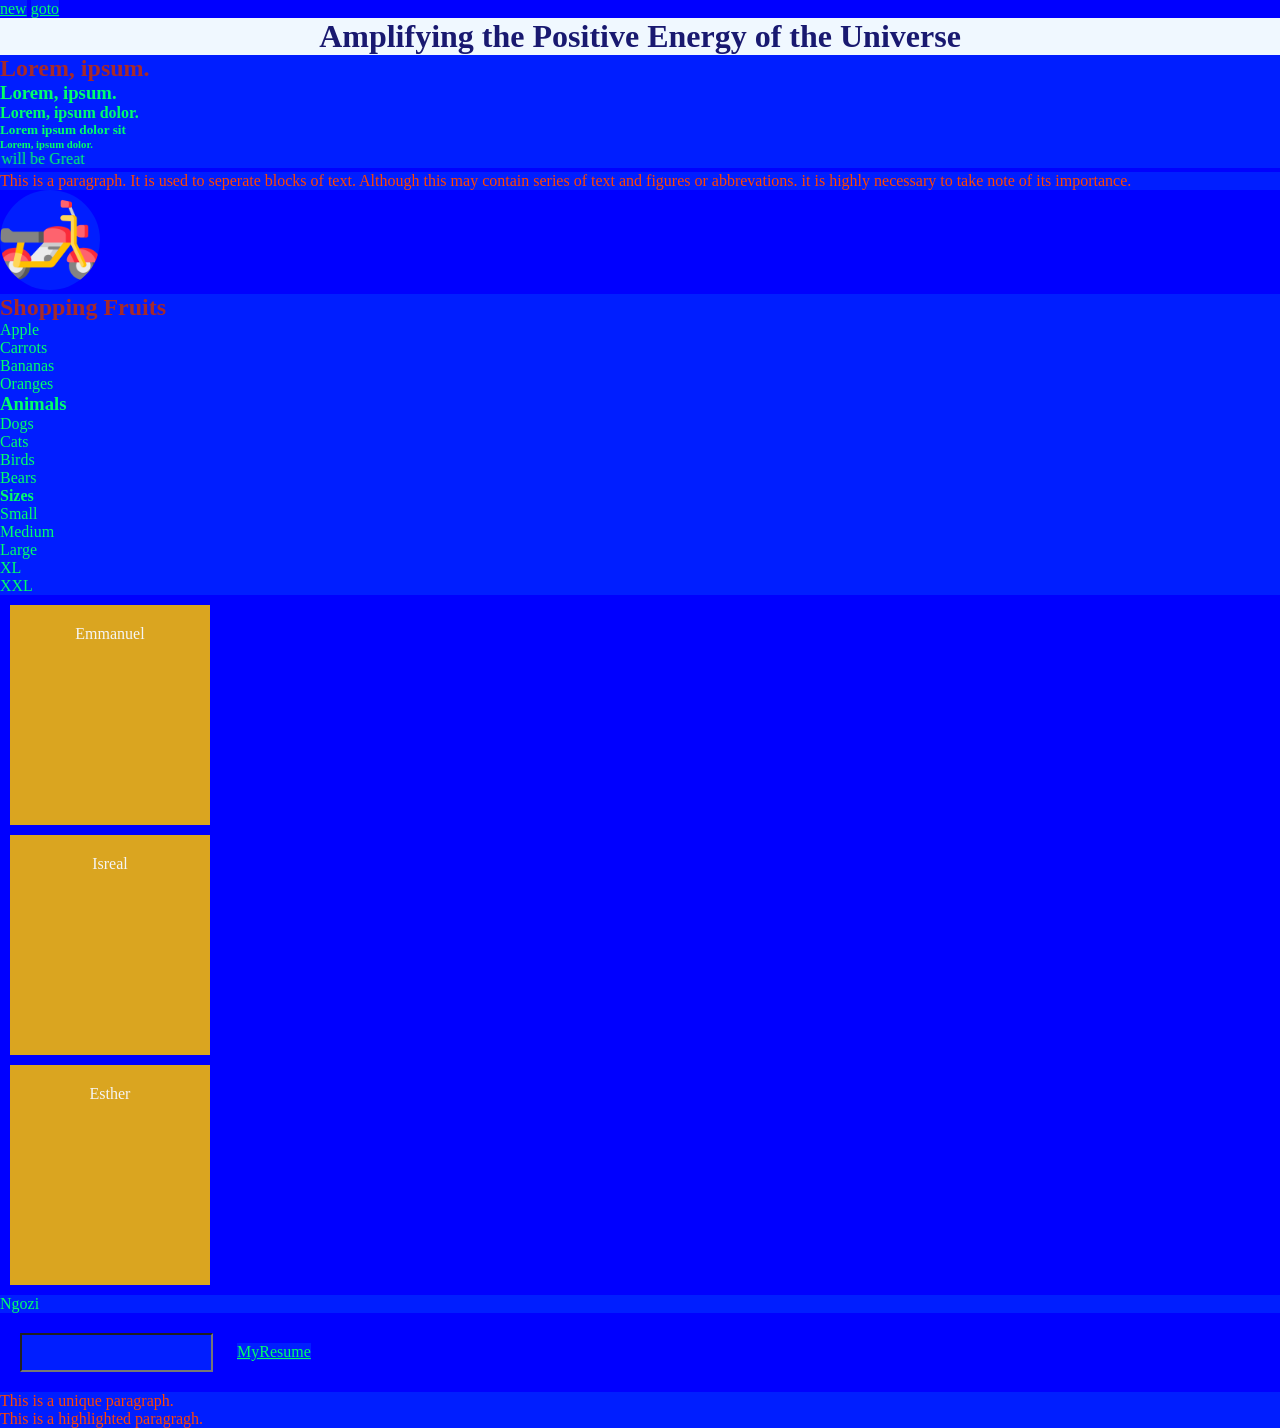
<file: Classes/HTML/index.html>
<!DOCTYPE html>
<html lang="en">
    <head>
        <meta charset="UTF-8">
        <meta name="viewport"
        content="width=device-width,initial-scale=1.0">
        <link href="./index.css" rel="stylesheet"/>
        <title>Your Page Title Here</title>
    </head>
    <body>
        <a href="./new.html">new</a>
        <a 
        href="https://Google.com" 
        title=""
        target="_blank"
        >goto</a>

    

        <h1>Amplifying the Positive Energy of the Universe</h1>
        <h2>Lorem, ipsum.</h2>
        <h3>Lorem, ipsum.</h3>
        <h4>Lorem, ipsum dolor.</h4>
        <h5>Lorem ipsum dolor sit</h5>
        <h6>Lorem, ipsum dolor.</h6>

        <marquee behavior="" direction="Right">This is a Unique symbol, I will be Great</marquee>

        <p>This is a paragraph. It is used to seperate blocks of text.
            Although this may contain series of text and figures or abbrevations.
            it is highly necessary to take note of its importance.</p>

            <img 
            src="./img/Bike 3.png" alt="bike"
            width="100px"
            height="100px"
            >

            <h2 type="ul-heading">Shopping Fruits</h2>
            <ul type="square" class="Fruits lists">
                <li>Apple</li>
                <li>Carrots</li>
                <li>Bananas</li>
                <li>Oranges</li>
            </ul>
            <h3>Animals</h3>
            <ol>
                <Li>Dogs</Li>
                <Li>Cats</Li>
                <Li>Birds</Li>
                <Li>Bears</Li>
            </ol>

            <h4>Sizes</h4>
            <ul>
                <li>Small</li>
                <li>Medium</li>
                <li>Large</li>
                <li>XL</li>
                <li>XXL</li>
            </ul>
            <div class="name">
                Emmanuel
            </div>
            <div class="name">
                Isreal
            </div>
            <div class="name Esther">
                Esther
            </div>
            <div  id="ngozi">
                Ngozi
            </div>
            <input type="text">
            
            <a href="./resume.html">MyResume</a>

            <p id="intro"> This is a unique paragraph.</p>
            <p class="highlight">This is a highlighted paragragh.</p>

<!-- End of list -->
<style>
    body{
        background-color: blue;
    }
    h1 {
        color: midnightblue;
        background-color: aliceblue;
        text-align: center;

    }
    p{
        color: orangered;
    }
</style>   

    </body>
</html>
</file>
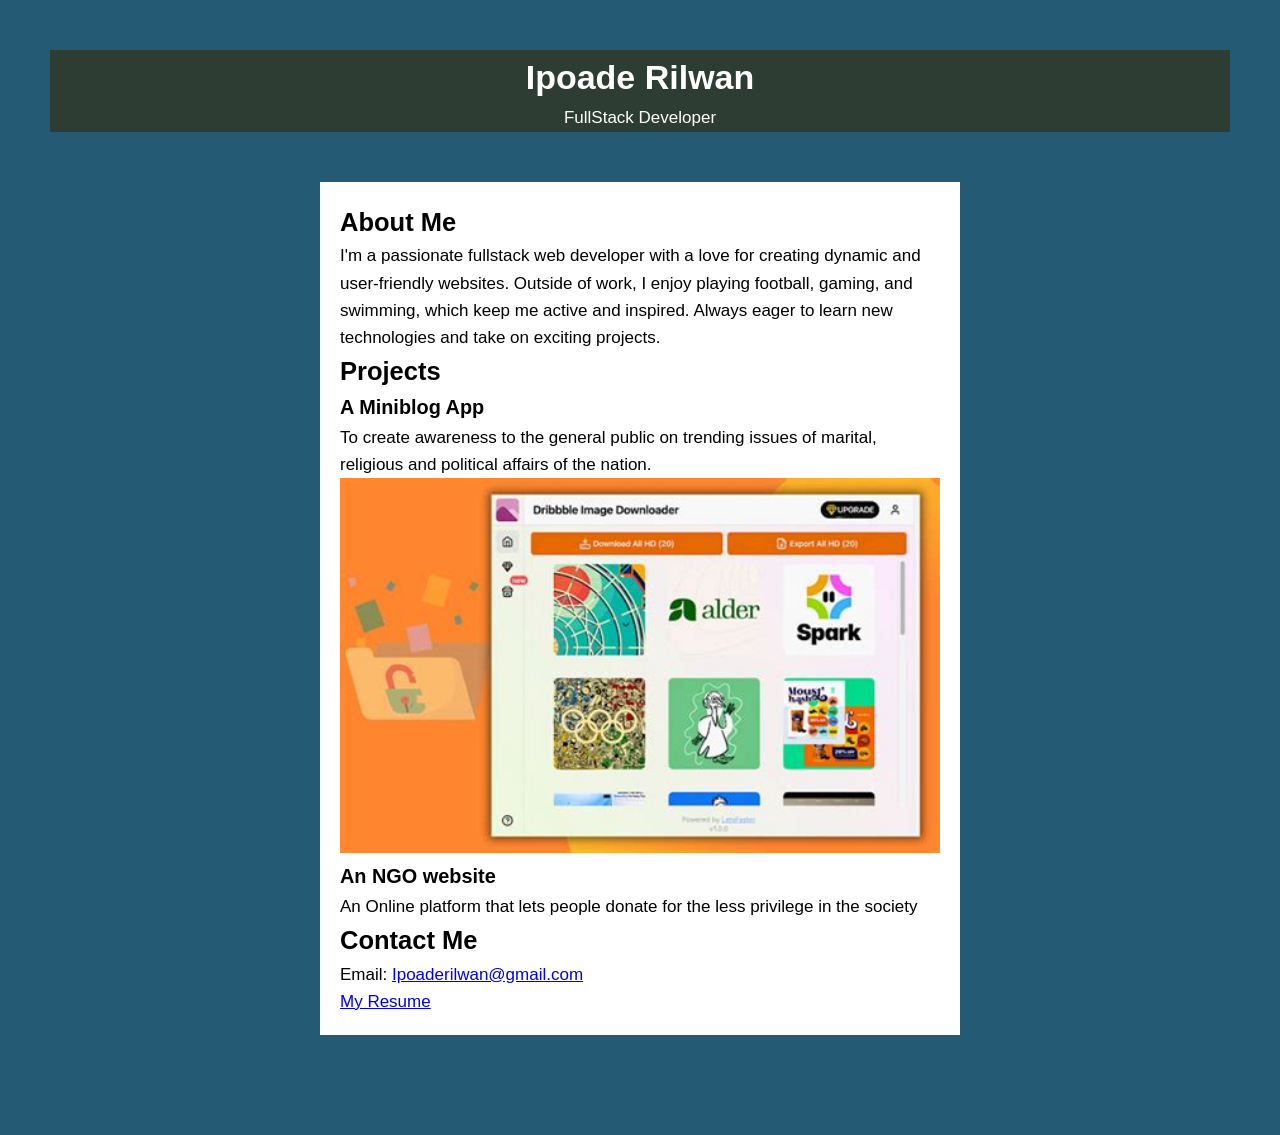
<file: Classes/Classpractice.html>
<!DOCTYPE html>
<html lang="en">
<head>
    <meta charset="UTF-8">
    <meta name="viewport" content="width=device-width, initial-scale=1.0">
    <link rel="stylesheet" href="./HTML/style.css">
    <title>Rilwan</title>
</head>
<body>
    <header>
        <h1>Ipoade Rilwan</h1>
         <p>FullStack Developer</p>
    </header>

    <main>
    <section>
        <h2>About Me</h2>
        <p> 
            I'm a passionate fullstack web developer with a love for creating dynamic 
            and user-friendly websites. Outside of work, I enjoy playing football, 
            gaming, and swimming, which keep me active and inspired. Always eager to 
            learn new technologies and take on exciting projects.
        </p>
    </section>

    <section id="projects">
    <h2>Projects</h2>
    <div class="Project">
        <h3>A Miniblog App</h3>
        <p>To create awareness to the general public on trending issues of
             marital, religious and political affairs of the nation. </p>
         <img src="./HTML/img/proxy-image.jfif"
         width="600px">
             
    </div>
    <div>
        <h3>An NGO website</h3>
        <p> An Online platform that lets people donate for the less privilege in the society </p>
    </div>
    </section>

    <section id="contact">
        <h2>Contact Me</h2>
       <p>Email: <a href="mailto:Ipoaderilwan@gmail.com">Ipoaderilwan@gmail.com</a></p>
         <a href="https://Linkedin.com">My Resume</a>

    </section>

    </main>
    <footer>

    </footer>
</body>
</html>
</file>
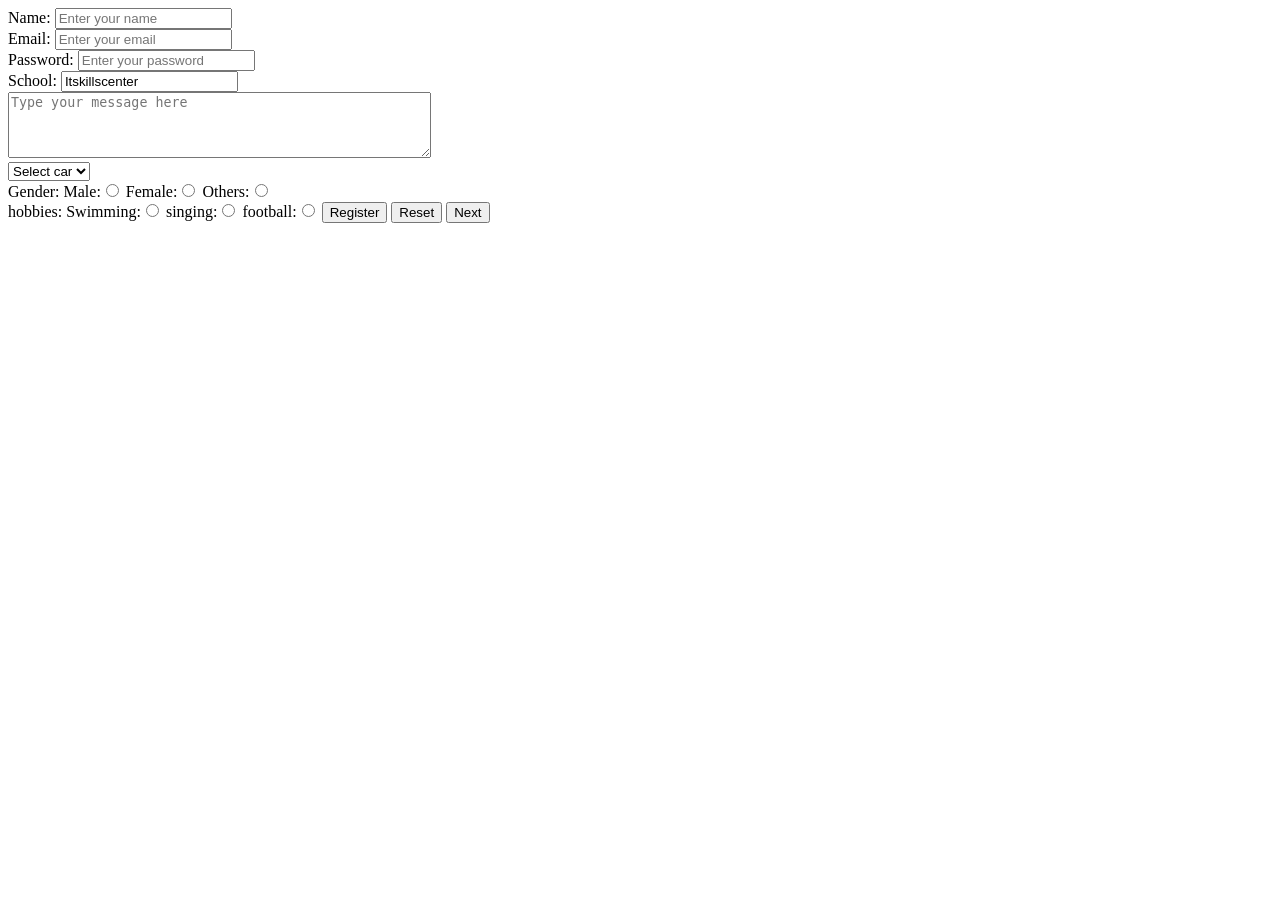
<file: Classes/HTML/Form.html>
<!DOCTYPE html>
<html lang="en">
<head>
    <meta charset="UTF-8">
    <meta name="viewport" content="width=device-width, initial-scale=1.0">
    <title>Document</title>
</head>
<body>
    <form>
        <label for="Name">
             Name:
        </label>
        <input type="text" placeholder="Enter your name" name="na" required>

        <br>

        <label for="em">
            Email:
        <input type="email" placeholder="Enter your email" name="em" required>
        </label>

        <br>

        <label for="pa">
            Password:
        <input type="password" placeholder="Enter your password" name="pa" required> 
        </label>

        <br>

         <label for="sch">
            School:
        <input type="text" value="Itskillscenter" readonly required> 
        </label>

        <br>

        <textarea placeholder="Type your message here" rows="4" cols="50" id=""></textarea>

        <br>
           
        <select> 
            <option value="">Select car</option>
            <option value="Kia">Kia</option>
            <option value="Toyota">Toyota</option>
            <option value="Honda">Honda</option>
            <option value="Benz">Benz</option>
            <option value="Tesla">Tesla</option>
            <option value="Ford">Ford</option>
        </select>

        <br>
             <label for="Gender">Gender:</label>
             Male:<input type="radio" name="Gender">
             Female:<input type="radio" name="Gender">
             Others:<input type="radio" name="Gender">

        <br>              
          
        <label for="hobbies"> hobbies:</label>
        Swimming:<input type="radio">
        singing:<input type="radio">
        football:<input type="radio">

        <input type="submit" value="Register">
        <input type="reset" value="Reset">
        <input type="button" value="Next">
    </form>
</body>
</html>
</file>
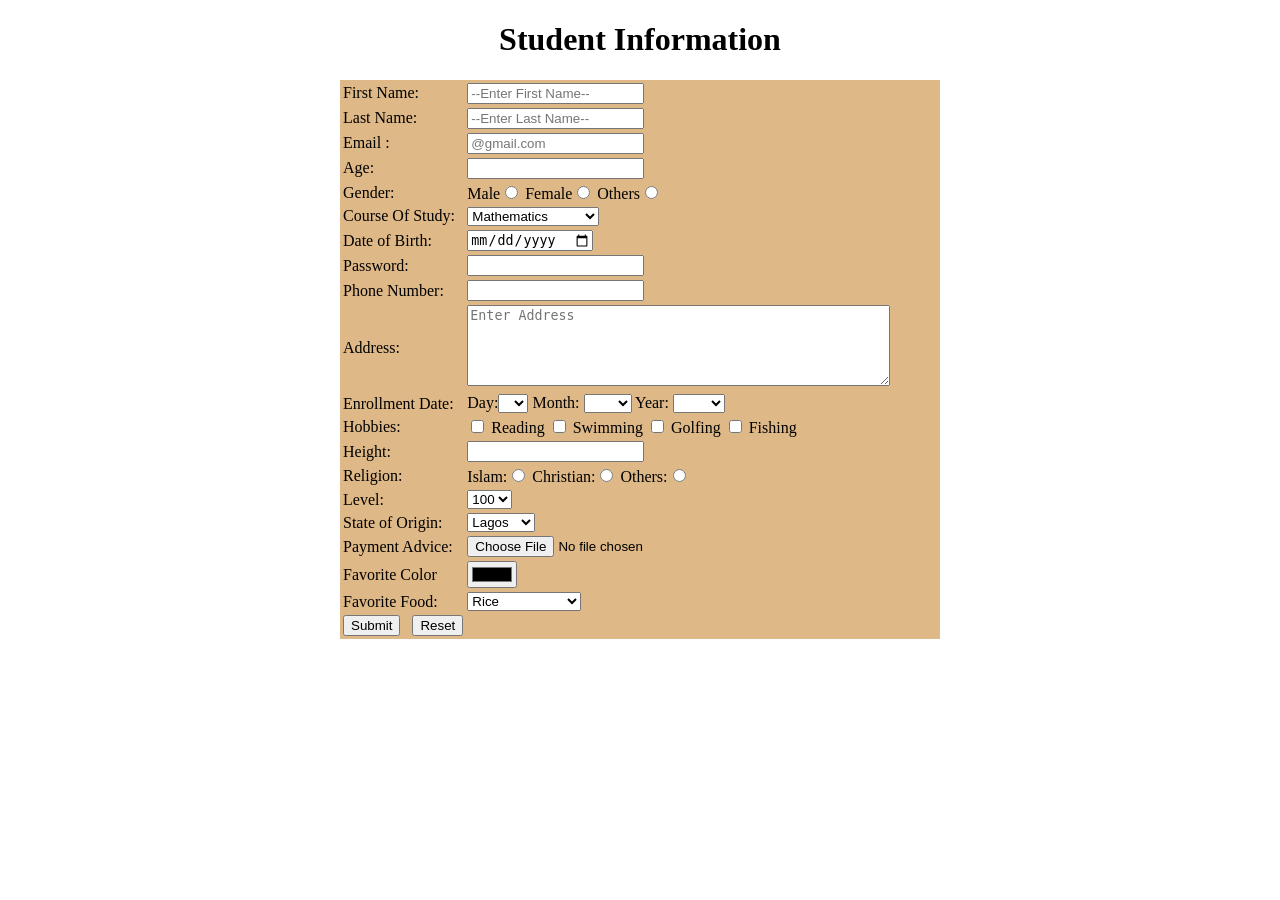
<file: Classes/HTML/FormPractice.html>
<!DOCTYPE html>
<html lang="en">
<head>
    <meta charset="UTF-8">
    <meta name="viewport" content="width=device-width, initial-scale=1.0">
    <title>Document</title>
</head>
<body>
    <div> 
                <h1 style="text-align: center;">Student Information</h1>
           
        <form  style="width: 600px;
                margin: 20px auto;
                background-color: burlywood">
            <table>
                <tr>
                    <td><label for="fname"> First Name:</label></td>
                    <td><input type="text" placeholder="--Enter First Name--" required></td>
                </tr>
                <tr>
                    <td><label for="lname"> Last Name:</label></td>
                    <td><input type="text" placeholder="--Enter Last Name--"></td>
                </tr>
                 <tr>
                    <td><label for="Email"> Email :</label></td>
                    <td><input type="email" placeholder="@gmail.com"></td>
                 </tr>
                <tr>
                    <td><label for="Age">  Age:</label></td>
                    <td><input type="tel" minlength="14"></td>
                </tr>
                <tr>
                    <td><label for="Gender">Gender:</label></td>
                    <td>
                        Male<input type="radio" name="Gender">
                        Female<input type="radio" name="Gender">
                        Others<input type="radio" name="Gender">
                  </td>
                </tr>
                <tr>
                    <td><label for="Course of study"> Course Of Study:</label></td>
                    <td>
                        <select name="Course Of Stusy">
                         <option value="Mathematics"> Mathematics</option>
                         <option value="Comp-Science"> Computer Science</option>
                         <option value="Physics"> Physics</option>
                         <option value="History"> History</option>
                         <option value="Law"> Law</option>
                         <option value="Finance"> Finance</option>
                         <option value="Pharmacy"> Pharmacy</option> </select>
                    </td>
                </tr>
                <tr>
                    <td><label for="dob">Date of Birth:</label></td>
                    <td><input type="date"></td>
                </tr>
                <tr>
                    <td><label for="password">Password:</label></td>
                    <td><input type="password" maxlength="12"></td>
                </tr>
                <tr>
                    <td><label for="phone"> Phone Number:</label></td>
                    <td><input type="number" maxlength="16"></td>
                </tr>
                <tr>
                    <td><label for="address"> Address:</label></td>
                    <td><textarea name="address" placeholder="Enter Address" rows="5" cols="50"></textarea></td>
                </tr>
                <tr>
                    <td><label for="Enrldate"> Enrollment Date:</label></td>
                    <td>
                        Day:<select name="Day">
                            <option value=""></option>
                            <option value="1">1</option>
                            <option value="2">2</option>
                            <option value="3">3</option>
                            <option value="4">4</option>
                            <option value="5">5</option>
                        </select>
                        Month: <select name="Month">
                            <option value=""></option>
                            <option value="Jan">Jan</option>
                            <option value="Feb">Feb</option>
                            <option value="mar">Mar</option>
                            <option value="Apr">Apr</option>
                            <option value="May">May</option>
                            <option value="Jun">Jun</option>
                            <option value="Jul">Jul</option>
                        </select>
                        Year: <select name="Year">
                            <option value=""></option>
                            <option value="2019">2019</option>
                            <option value="2020">2020</option>
                            <option value="2021">2021</option>
                            <option value="2022">2022</option>
                            <option value="2024">2023</option>
                            <option value="2023">2024</option>
                            <option value="2025">2025</option>
                        </select>
                    </td>
                </tr>
                <tr>
                    <td>
                        <label for="Hobbies">Hobbies:</label>
                    </td>
                    <td>
                        <input type="checkbox" >
                        <label name="Reading">Reading</label>
                        
                         <input type="checkbox" >
                        <label name="Swimminh">Swimming</label>

                         <input type="checkbox" >
                        <label name="Golfing">Golfing</label>

                         <input type="checkbox" >
                        <label name="Fishing">Fishing</label>
                    </td>
                </tr>
                <tr> 
                    <td><label for="Height"> Height:</label></td>
                    <td><input type="text"></td>
                </tr>
                <tr>
                   <td><label for="Religion">Religion:</label></td>
                    <td>
                        Islam:<input type="radio" name="religion" value="Islam">
                        Christian:<input type="radio" name="religion" value="Christian">
                        Others:<input type="radio" name="religion" value="Others">
                    </td>
                </tr>

                <tr>
                    <td><label for="Level">Level:</label></td>
                       <td><select name="Level" id="">
                            <option value="100">100</option>
                            <option value="200">200</option>
                            <option value="300">300</option>
                            <option value="400">400</option>
                            <option value="500">500</option>
                        </select></td>
                </tr>
                <tr>
                    <td><label for="State of origin">State of Origin:</label></td>
                    <td> <select name="State of origin" id="">
                        <option value="Lagos">Lagos</option>
                        <option value="Delta">Delta</option>
                        <option value="Imo">Imo</option>
                        <option value="Ogun">Ogun</option>
                        <option value="Kano">Kano</option>
                        <option value="Osun">Osun</option>
                        <option value="Kaduna">Kaduna</option>
                    </select></td>
                </tr>
                <tr>
                    <td><label for="Payadvice">Payment Advice:</label></td>
                    <td><input type="file"></td>
                </tr>
                <tr>
                    <td><label for="Fav_color">Favorite Color</label></td>
                    <td><input type="color"></td>
                </tr>
                <tr>
                    <td><label for="Fav_food">Favorite Food:</label></td>
                    <td> <select name="Fav_food" id="">
                        <option value="Rice">Rice</option>
                        <option value="Beans">Beans</option>
                        <option value="Yam">Yam</option>
                        <option value="Egg&potato">Egg&Potato</option>
                        <option value="Bread&Egg">Bread&Egg</option>
                        <option value="Bread&Beans">Bread&Beans</option>
                        <option value="Chicken&Chips">Chicken&Chips</option>
                    </select></td>
                </tr>
                <tr>
                    <td>
                        <button>Submit</button> &nbsp; <button>Reset</button>
                    </td>     
                </tr>
            </table>
                  
        </form>
    </div>
</body>
</html>
</file>
<file: Classes/HTML/index.css>
body{
        background-color: blue;
    }
    h1 {
       color: aliceblue;
        background-color: burlywood;
        text-align: center;

    }
    h2{
        color: brown;
    }
    p{
        color: orangered;
    }
.ul-heading {
    color: magenta;
}
.name{
    height: 200px;
    width: 200px;
    background-color: goldenrod;
    color: whitesmoke;
    margin: 10px;
    text-align: center;
    padding-top: 20px;
}
 /* universal selector */
 *{
    color: rgb(0, 255, 106);
    background-color: rgb(0, 30, 255);
    margin: 0;
    padding: 0;
 }
 /* attribute selector */
 img[ src="./img/Bike 3.png"] 
 {
    border-radius: 50%;
 }


/* Descendant selector */
div ol li{
    color: green;
    background-color: aquamarine;
}

ul :hover{
    color: chocolate;
    background-color: cornflowerblue;
}
input {
    padding: 10px;
    margin: 20px;
}
input:focus {
    background-color: rgb(196, 242, 255);
}
</file>
<file: Classes/HTML/style.css>
*{
    padding: 0;
    margin: 0;
    box-sizing: border-box;
}

body{
    background-color: hsl(200, 51%, 30%);
    font-family: 'Franklin Gothic Medium', 'Arial Narrow', Arial, sans-serif;
    color: black;
    line-height: 1.6;
    padding: 50px;
    border-radius: 5px;
    font-size: 17px;
}
header{
    background-color: rgb(46, 61, 52);
}
header h1{
    text-align:center;
    color: rgb(255, 255, 255);
}
header p{
    text-align: center;
    color: #fff;
}
main{
    background-color: #fff;
    margin: 50px auto;
    width: 50vw;
    color: hsl(0, 0%, 0%);
    padding: 20px;
}
h2:hover{
    color: rgb(240, 239, 234);
    background-color: rgb(14, 95, 85);
}

/* R    G        B */
/* ff   ff       ff*/
/*#ffff11 */
/* HSL */ 
/* R      G      B ,    100%,     50%*/
/*R= 0 - 80 */
/*g= 81 - 160 */
/*B= 161 - 240 */


/* ---  [R] o y [G] c [B] i v    */
</file>
